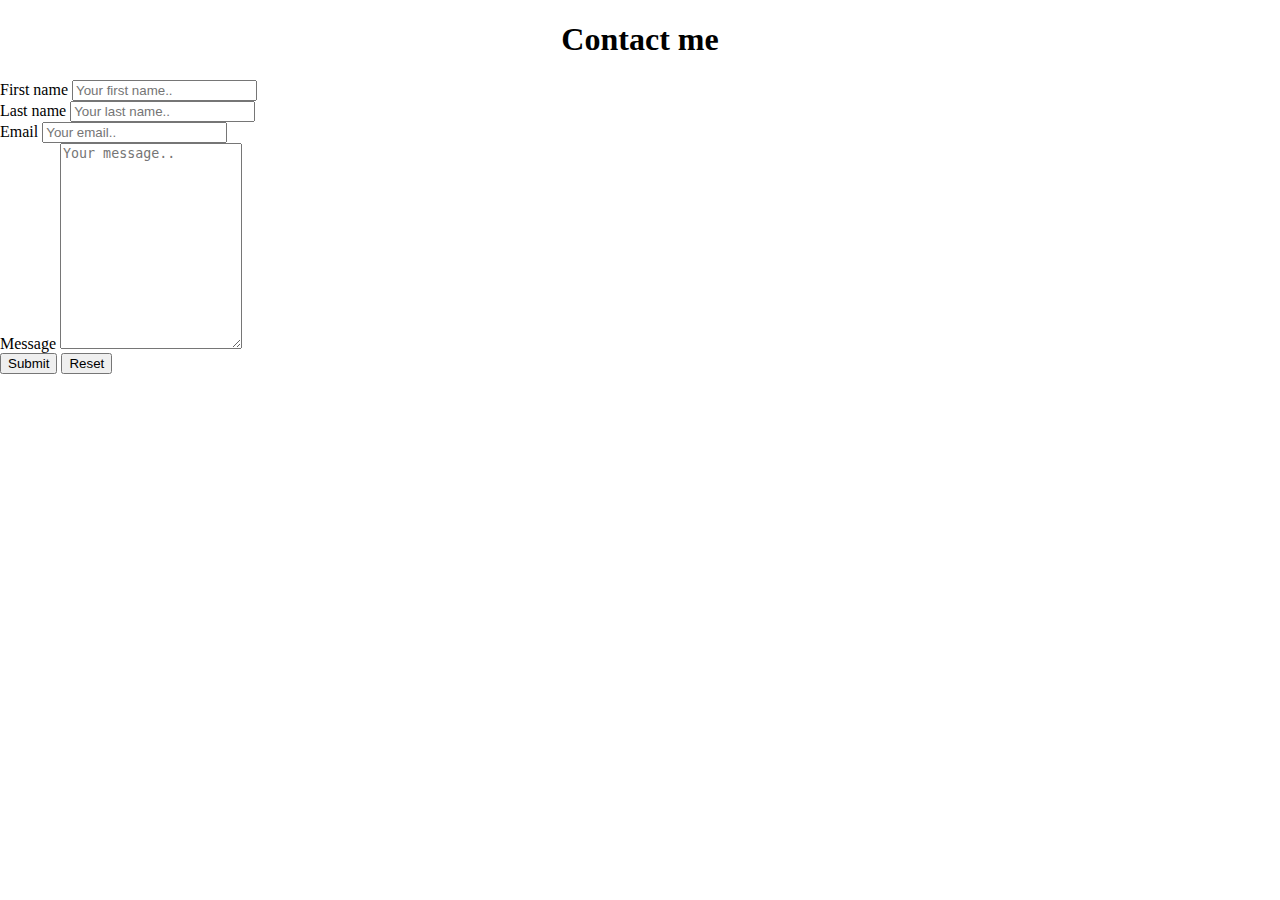
<file: templates/contact.html>
<!DOCTYPE html>
<html lang="en">
<head>
    <meta charset="UTF-8">
    <title>Contact</title>
    <link rel="stylesheet" href="/static/css/styles.css">
</head>
<body>
<h1 style="text-align: center">Contact me</h1>
<form class="form-contact" action="/login" method="post">

    <div class="form-control">
    <label for="fname">First name</label>
    <input type="text" id="fname" name="firstname" placeholder="Your first name..">
    </div>
    <div class="form-control">
    <label for="lname">Last name</label>
    <input type="text" id="lname" name="lastname" placeholder="Your last name..">
    </div>
    <div class="form-control">
    <label for="email">Email</label>
    <input type="email" id="email" name="email" placeholder="Your email..">
    </div>
    <div class="form-control">
    <label for="message">Message</label>
    <textarea id="message" name="message" placeholder="Your message.." style="height:200px"></textarea>
    </div>
    <div class="form-control">
    <input type="submit" value="Submit">
        <input type="reset" value="Reset">
    </div>
</form>
</body>
</html>
</file>
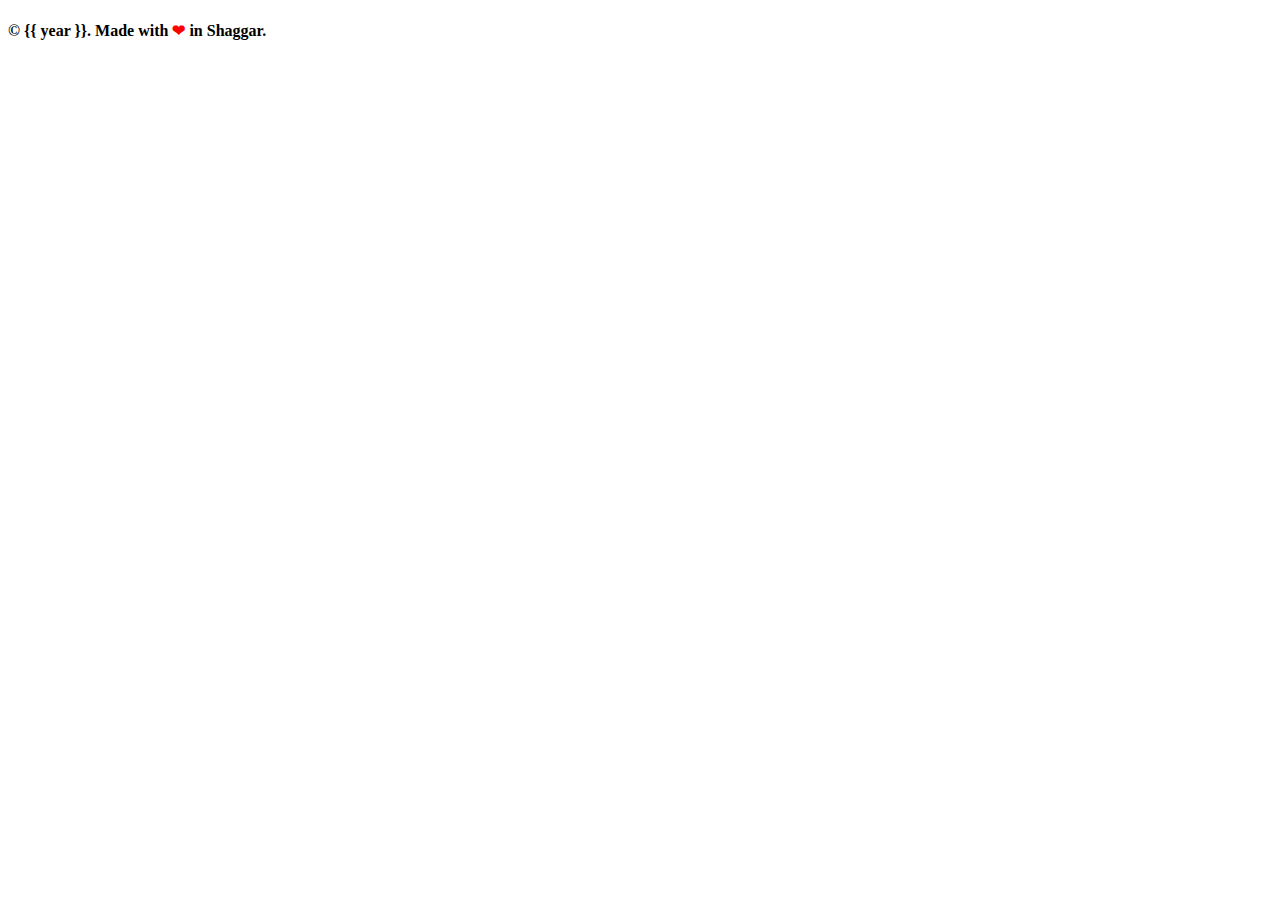
<file: templates/footer.html>
<!DOCTYPE html>
<html lang="en">
<head>
    <meta charset="UTF-8">
    <title>Title</title>
</head>
<body>
<footer class="footer">
  <h4>© {{ year }}. Made with <span style="color: red"> ❤</span>  in Shaggar.</h4>
</footer>
</body>
</html>
</file>
<file: static/css/styles.css>
body{
    padding: 0;
    margin: 0;
    box-sizing: border-box;
}
header{
    display: flex;
    justify-content: space-between;
    padding: 2rem 4rem;
    background-color: cornflowerblue;
    min-height: 100px;
}
header nav{
    padding: 1rem 2rem;
    display: flex;
    gap: 2rem;
    justify-content: space-between;

}
.blog-title{
    background-color: lightskyblue;
    padding: 2rem 0 2rem 10rem;
    width: 100%;
}
main{
    position: relative;
    display: flex;
    flex-direction: column;
    align-items: center;
    background-color: lightgrey;
    min-height: 100vh;
    margin-bottom: 4rem;
}
.posts {
    width: 60%;
    margin: auto;
    display: flex;
    flex-direction: column;
    gap: 1.5rem;
}
.post-blog{
    background-color: #ffffff;
  padding: 1rem 2rem;
    border-radius: 8px;
}
.post-blog h2{
    color: dodgerblue;
}
section h1{
    color: #ffffff;
}

footer{
    position: fixed;
    bottom: 0;
    background-color: cornflowerblue;
    width: 100%;
    text-align: center;
}
</file>
